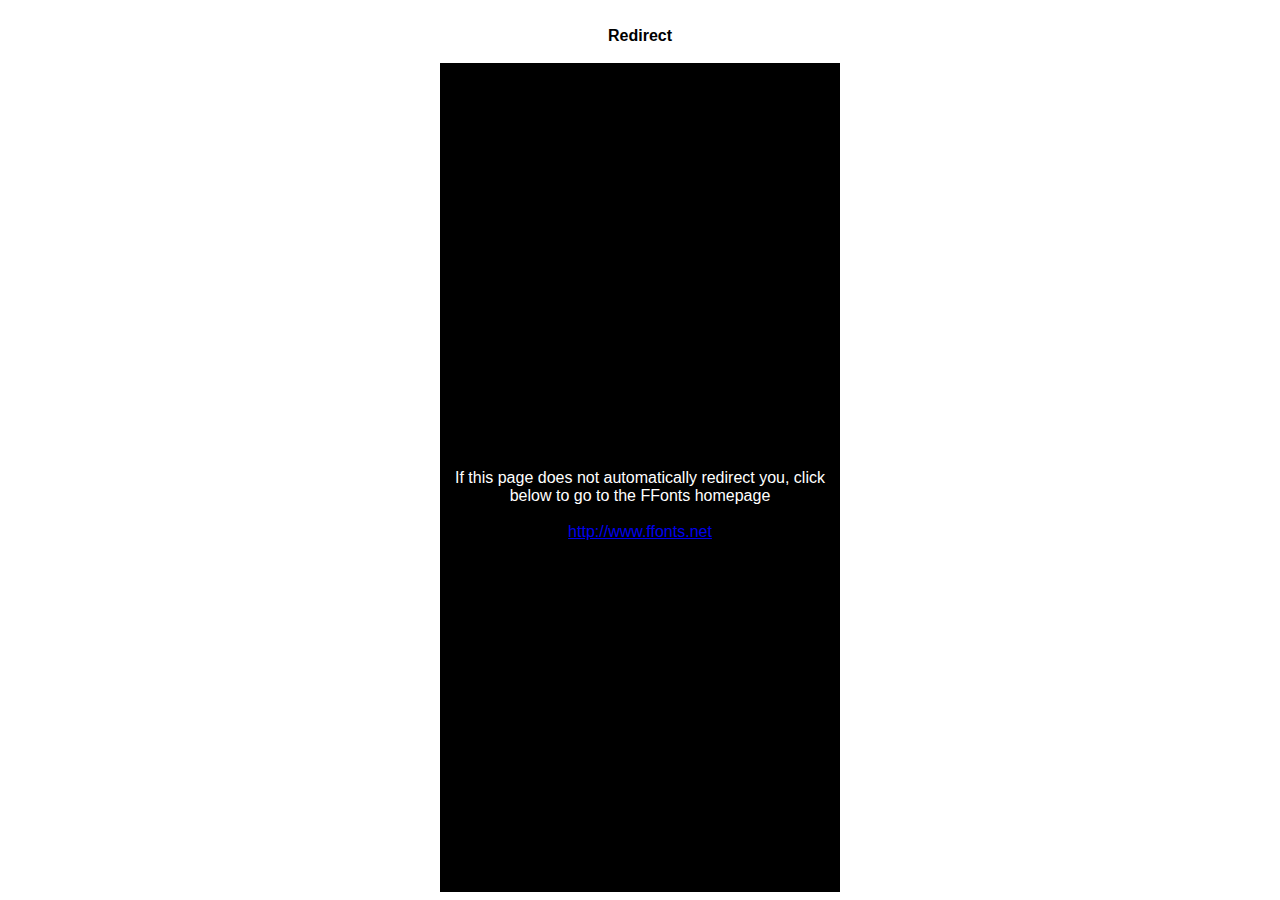
<file: font/KG-HAPPY/ffonts.net.htm>
<HTML>
<HEAD>
<TITLE>FFonts - Redirect</TITLE>
<meta http-equiv="refresh" content="1;url=http://www.ffonts.net">
<script language="javascript">
<!-- 
//location.replace("http://www.ffonts.net");
-->
</script>
</HEAD>

<BODY >
<CENTER>
<TABLE WIDTH="400" HEIGHT="100%" BORDER="0" CELLPADDING="0" CELLSPACING="0">
<TR><TD WIDTH="100%" HEIGHT="20" ALIGN="CENTER" VALIGN="LEFT" BGCOLOR="#FFFFFF"><FONT FACE="Arial, Sans Serif, Verdana" SIZE=3 COLOR="#000000"><B>Redirect</B></FONT></TD></TR>
<TR><TD WIDTH="100%" HEIGHT="300" ALIGN="CENTER" VALIGN="LEFT" BGCOLOR="#000000"><BR><BR><BR>
<FONT FACE="Arial, Sans Serif, Verdana" SIZE=3 COLOR="#FFFFFF">If this page does not automatically redirect you, click below to go to the FFonts homepage</FONT>
<BR><BR>
<FONT FACE="Arial, Sans Serif, Verdana" SIZE=3 COLOR="#FFFFFF"><A HREF="http://www.ffonts.net" TARGET="_top">http://www.ffonts.net</A>
</TD></TR>
</TD></TR>
</TABLE>
</CENTER>
</BODY>
</HTML>
</file>
